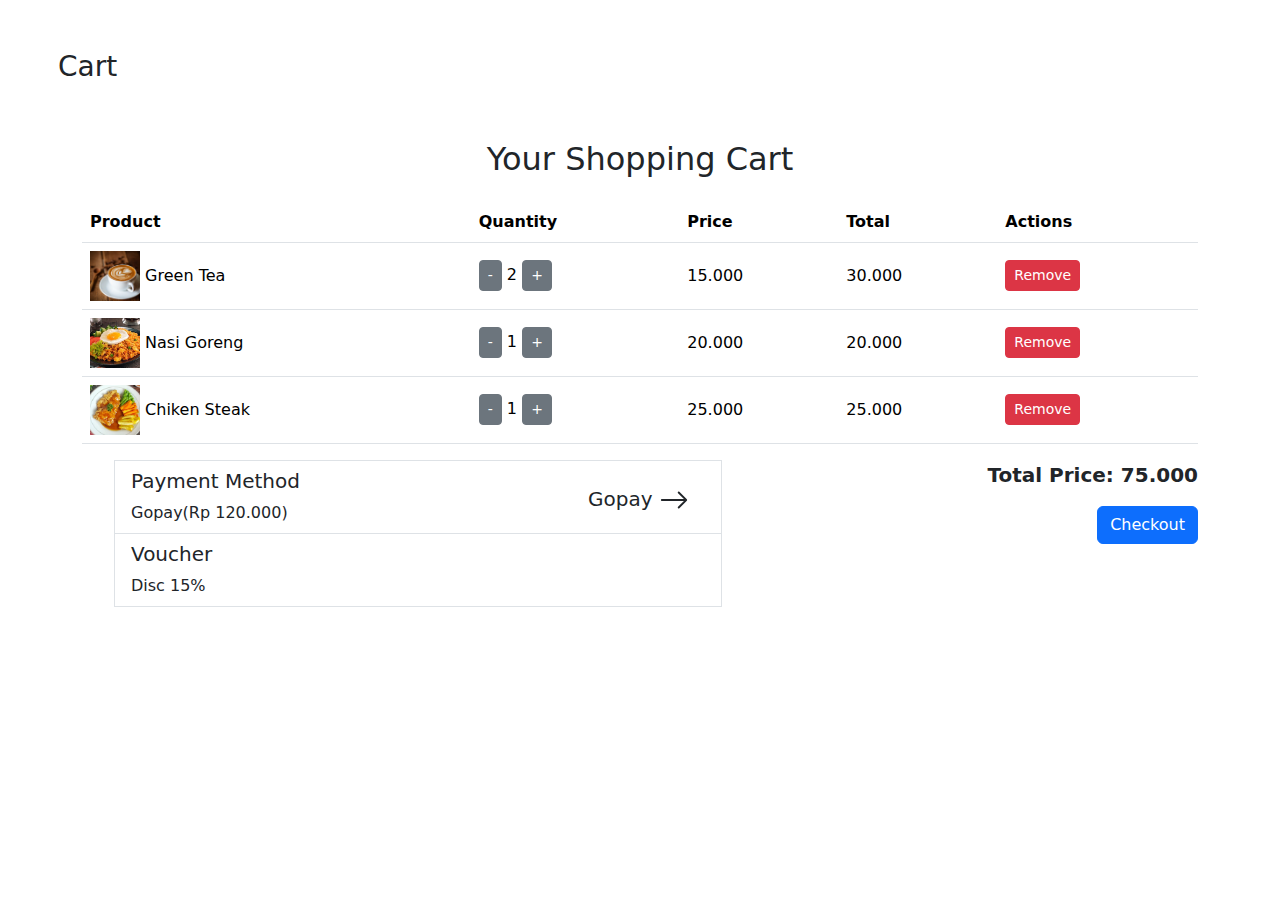
<file: cart.html>
<!DOCTYPE html>
<html lang="en">
  <head>
    <meta charset="UTF-8" />
    <meta name="viewport" content="width=device-width, initial-scale=1.0" />
    <link
      href="https://cdn.jsdelivr.net/npm/bootstrap@5.3.0-alpha1/dist/css/bootstrap.min.css"
      rel="stylesheet"
    />
    <link
      rel="stylesheet"
      href="https://cdnjs.cloudflare.com/ajax/libs/font-awesome/6.7.1/css/all.min.css"
      integrity="sha512-5Hs3dF2AEPkpNAR7UiOHba+lRSJNeM2ECkwxUIxC1Q/FLycGTbNapWXB4tP889k5T5Ju8fs4b1P5z/iB4nMfSQ=="
      crossorigin="anonymous"
      referrerpolicy="no-referrer"
    />
    <script src="asset/js/cart.js" defer>
      // Data produk di keranjang belanja
const cart = [
    { id: 1, name: 'Green Tea', price: 15.000, quantity: 2, imageUrl: 'espresso.jpg' },
    { id: 2, name: 'Nasi Goreng', price: 20.000, quantity: 1, imageUrl: 'nasigoreng.jpg' },
    { id: 3, name: 'Chiken Steak', price: 25.000, quantity: 1, imageUrl: 'chikensteak.jpg' }
    
];

// Fungsi untuk menampilkan produk di keranjang
function displayCart() {
    const cartItemsContainer = document.getElementById('cart-items');
    cartItemsContainer.innerHTML = ''; // Clear existing items

    let totalPrice = 0;
    
    cart.forEach(item => {
        const itemTotal = item.price * item.quantity;
        totalPrice += itemTotal;

        const row = document.createElement('tr');
        row.innerHTML = `
            <td>
                <img src="${item.imageUrl}" alt="${item.name}">
                ${item.name}
            </td>
            <td>
                <button class="btn btn-sm btn-secondary" onclick="updateQuantity(${item.id}, -1)">-</button>
                ${item.quantity}
                <button class="btn btn-sm btn-secondary" onclick="updateQuantity(${item.id}, 1)">+</button>
            </td>
            <td>${item.price.toFixed(3)}</td>
            <td>${itemTotal.toFixed(3)}</td>
            <td>
                <button class="btn btn-danger btn-sm" onclick="removeItem(${item.id})">Remove</button>
            </td>
        `;
        cartItemsContainer.appendChild(row);
    });

    // Update total price
    document.getElementById('total-price').textContent = `${totalPrice.toFixed(3)}`;
}

// Fungsi untuk mengupdate jumlah produk
function updateQuantity(id, change) {
    const item = cart.find(item => item.id === id);
    if (item) {
        item.quantity += change;
        if (item.quantity <= 0) {
            removeItem(id);
        } else {
            displayCart();
        }
    }
}

// Fungsi untuk menghapus item dari keranjang
function removeItem(id) {
    const index = cart.findIndex(item => item.id === id);
    if (index !== -1) {
        cart.splice(index, 1);
        displayCart();
    }
}

// Fungsi untuk checkout
document.getElementById('checkout-btn').addEventListener('click', () => {
    if (cart.length === 0) {
        alert('Your cart is empty. Please add items before checking out.');
    } else {
        window.location.href = 'checkout.html'; // Arahkan ke halaman checkout (buat halaman ini sesuai kebutuhan)
    }
});

// Menampilkan produk di keranjang saat halaman dimuat
document.addEventListener('DOMContentLoaded', displayCart);

    </script>
    <!-- Menyertakan file JavaScript untuk keranjang -->
    <style>
      .cart-table th,
      .cart-table td {
        vertical-align: middle;
      }
      .cart-table img {
        width: 50px;
        height: 50px;
        object-fit: cover;
      }
      .total-section {
        font-size: 1.25rem;
        font-weight: bold;
      }
      a {
        text-decoration: none;
        color: black;
      }
    </style>
    <title>Cart</title>
  </head>
  <body>
    <div style="display: flex">
      <a style="padding-left: 50px; padding-top: 50px" href="index.html">
        <h3 class="fa-solid fa-arrow-left mt-1"></h3>
      </a>
      <h3 class="ms-2" style="padding-top: 50px">Cart</h3>
    </div>
    <!-- Cart Table -->
    <div class="container py-5">
      <h2 class="text-center mb-4">Your Shopping Cart</h2>
      <table class="table cart-table">
        <thead>
          <tr>
            <th scope="col">Product</th>
            <th scope="col">Quantity</th>
            <th scope="col">Price</th>
            <th scope="col">Total</th>
            <th scope="col">Actions</th>
          </tr>
        </thead>

        <tbody id="cart-items">
          <!-- Produk dalam keranjang akan ditampilkan di sini -->
        </tbody>
      </table>
      <div class="list-group list-group-flush w-50 position-absolute">
        <ul>
          <a
            href="payment.html"
            class="list-group-item list-group-item-action d-flex justify-content-between"
            ><div>
              <h5>Payment Method</h5>
              Gopay(Rp 120.000)
            </div>
            <h5 class="mt-3 me-3">
              Gopay
              <svg
                xmlns="http://www.w3.org/2000/svg"
                width="30"
                height="30"
                fill="currentColor"
                class="bi bi-arrow-right"
                viewBox="0 0 16 16"
              >
                <path
                  fill-rule="evenodd"
                  d="M1 8a.5.5 0 0 1 .5-.5h11.793l-3.147-3.146a.5.5 0 0 1 .708-.708l4 4a.5.5 0 0 1 0 .708l-4 4a.5.5 0 0 1-.708-.708L13.293 8.5H1.5A.5.5 0 0 1 1 8"
                />
              </svg></h5
          ></a>
          <a
            href="voucher.html"
            class="list-group-item list-group-item-action d-flex justify-content-between"
            ><div>
              <h5>Voucher</h5>
              Disc 15%
            </div>
          </a>
        </ul>
      </div>
      <!-- Total Section -->
      <div class="total-section text-end">
        <p>Total Price: <span id="total-price">$0.00</span></p>
        <a href="paymentPin.html"><button class="btn btn-primary" id="checkout-btn">Checkout</button></a>
      </div>
    </div>
    <script src="https://cdn.jsdelivr.net/npm/@popperjs/core@2.11.6/dist/umd/popper.min.js"></script>
    <script src="https://cdn.jsdelivr.net/npm/bootstrap@5.3.0-alpha1/dist/js/bootstrap.min.js"></script>
  </body>
</html>
</file>
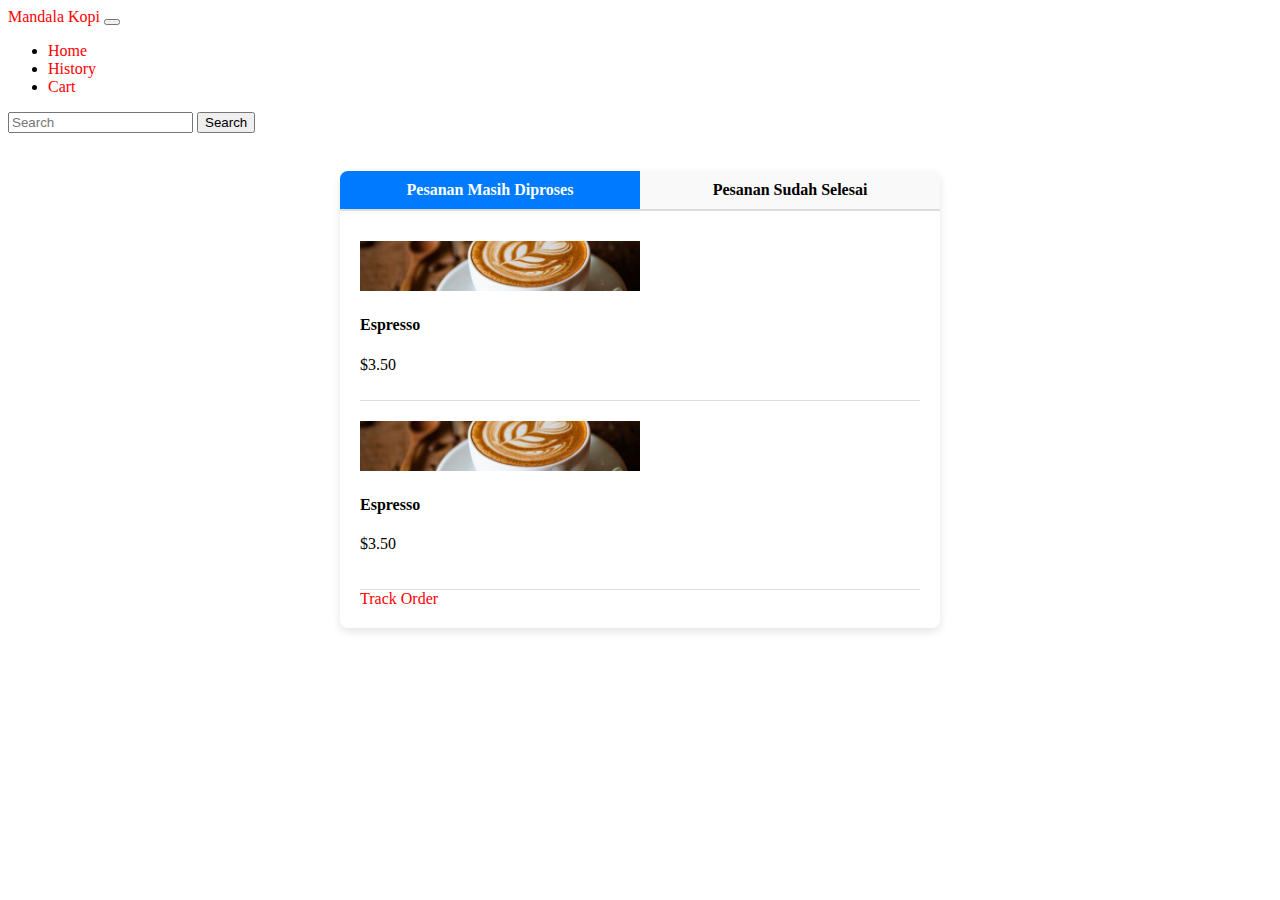
<file: history.html>
<!DOCTYPE html>
<html lang="en">
  <head>
    <meta charset="UTF-8" />
    <meta name="viewport" content="width=device-width, initial-scale=1.0" />
    <link
      href="https://cdn.jsdelivr.net/npm/bootstrap@5.2.3/dist/css/bootstrap.min.css"
      rel="stylesheet"
      integrity="sha384-rbsA2VBKQhggwzxH7pPCaAqO46MgnOM80zW1RWuH61DGLwZJEdK2Kadq2F9CUG65"
      crossorigin="anonymous" />
    <link
      rel="stylesheet"
      href="https://cdnjs.cloudflare.com/ajax/libs/font-awesome/6.7.1/css/all.min.css"
      integrity="sha512-5Hs3dF2AEPkpNAR7UiOHba+lRSJNeM2ECkwxUIxC1Q/FLycGTbNapWXB4tP889k5T5Ju8fs4b1P5z/iB4nMfSQ=="
      crossorigin="anonymous"
      referrerpolicy="no-referrer" />
    <link rel="stylesheet" href="asset/css/style.css" />
    <script src="asset/js/history.js" defer></script>
    <style>
      a {
        text-decoration: none;
        color: red;
      }
      .cont {
        max-width: 600px;
        margin: 20px auto;
        background: #fff;
        border-radius: 8px;
        box-shadow: 0 4px 8px rgba(0, 0, 0, 0.1);
        overflow: hidden;
      }
      .tabs {
        display: flex;
        border-bottom: 2px solid #ddd;
      }
      .tab {
        flex: 1;
        text-align: center;
        padding: 10px 15px;
        cursor: pointer;
        background: #f9f9f9;
        font-weight: bold;
        transition: background 0.3s;
      }
      .tab:hover,
      .tab.active {
        background: #007bff;
        color: #fff;
      }
      .content {
        padding: 20px;
        display: none;
      }
      .content.active {
        display: block;
      }
      .order {
        border-bottom: 1px solid #ddd;
        padding: 10px 0;
      }
      .order:last-child {
        border-bottom: none;
      }
    </style>
    <title>History</title>
  </head>
  <body>
    <!-- nav -->
    <nav class="navbar navbar-expand-lg mb-4">
      <div class="container">
        <a class="navbar-brand" href="#">Mandala Kopi</a>
        <button
          class="navbar-toggler"
          type="button"
          data-bs-toggle="collapse"
          data-bs-target="#navbarSupportedContent"
          aria-controls="navbarSupportedContent"
          aria-expanded="false"
          aria-label="Toggle navigation">
          <span class="navbar-toggler-icon"></span>
        </button>
        <div class="collapse navbar-collapse" id="navbarSupportedContent">
          <ul class="navbar-nav me-auto mb-2 mb-lg-0">
            <li class="nav-item">
              <a class="nav-link active" aria-current="page" href="index.html"
                >Home</a
              >
            </li>
            <li class="nav-item">
              <a class="nav-link active" href="history.html">History</a>
            </li>
            <li class="nav-item">
              <a class="nav-link active" href="cart.html">Cart</a>
            </li>
          </ul>
          <form class="d-flex" role="search">
            <input
              class="form-control me-2"
              type="search"
              placeholder="Search"
              aria-label="Search" />
            <button class="btn btn-outline-success" type="submit">
              Search
            </button>
          </form>
          <i class="fa-regular fa-bell" style="margin-left: 1rem"></i>
          <i class="fa-solid fa-user" style="margin-left: 1rem"></i>
        </div>
      </div>
    </nav>
    <!-- end nav -->
    <!-- content -->
    <div class="cont">
      <div class="tabs">
        <div class="tab active" data-target="in-progress">
          Pesanan Masih Diproses
        </div>
        <div class="tab" data-target="completed">Pesanan Sudah Selesai</div>
      </div>
      <div class="content active" id="in-progress">
        <div class="order">
          <div class="row">
            <div class="col-md-6">
              <!-- Gambar Produk -->
              <img
                src="asset/img/menu/espresso.jpg"
                alt="Espresso"
                class="product-image" />
            </div>
            <div class="col-md-6">
              <!-- Detail Produk -->
              <h4 id="product-name">Espresso</h4>
              <p id="product-price" class="h4">$3.50</p>
            </div>
          </div>
        </div>
        <div class="order">
          <div class="order">
            <div class="row">
              <div class="col-md-6">
                <!-- Gambar Produk -->
                <img
                  src="asset/img/menu/espresso.jpg"
                  alt="Espresso"
                  class="product-image" />
              </div>
              <div class="col-md-6">
                <!-- Detail Produk -->
                <h4 id="product-name">Espresso</h4>
                <p id="product-price" class="h4">$3.50</p>
              </div>
            </div>
          </div>
        </div>
        <div class="text-end">
          <a href="trackorder.html" class="me-1">Track Order</a>
        </div>
      </div>
      <div class="content" id="completed">
        <div class="order">
          <div class="order">
            <div class="row">
              <div class="col-md-6">
                <!-- Gambar Produk -->
                <img
                  src="asset/img/menu/espresso.jpg"
                  alt="Espresso"
                  class="product-image" />
              </div>
              <div class="col-md-6">
                <!-- Detail Produk -->
                <h4 id="product-name">Espresso</h4>
                <p id="product-price" class="h4">$3.50</p>
                <p>order succcess</p>
              </div>
            </div>
          </div>
        </div>
        <div class="order">
          <div class="order">
            <div class="row">
              <div class="col-md-6">
                <!-- Gambar Produk -->
                <img
                  src="asset/img/menu/espresso.jpg"
                  alt="Espresso"
                  class="product-image" />
              </div>
              <div class="col-md-6">
                <!-- Detail Produk -->
                <h4 id="product-name">Espresso</h4>
                <p id="product-price" class="h4">$3.50</p>
                <p>order succcess</p>
              </div>
            </div>
          </div>
        </div>
      </div>
    </div>

    <script
      src="https://cdn.jsdelivr.net/npm/bootstrap@5.2.3/dist/js/bootstrap.bundle.min.js"
      integrity="sha384-kenU1KFdBIe4zVF0s0G1M5b4hcpxyD9F7jL+jjXkk+Q2h455rYXK/7HAuoJl+0I4"
      crossorigin="anonymous"></script>
  </body>
</html>
</file>
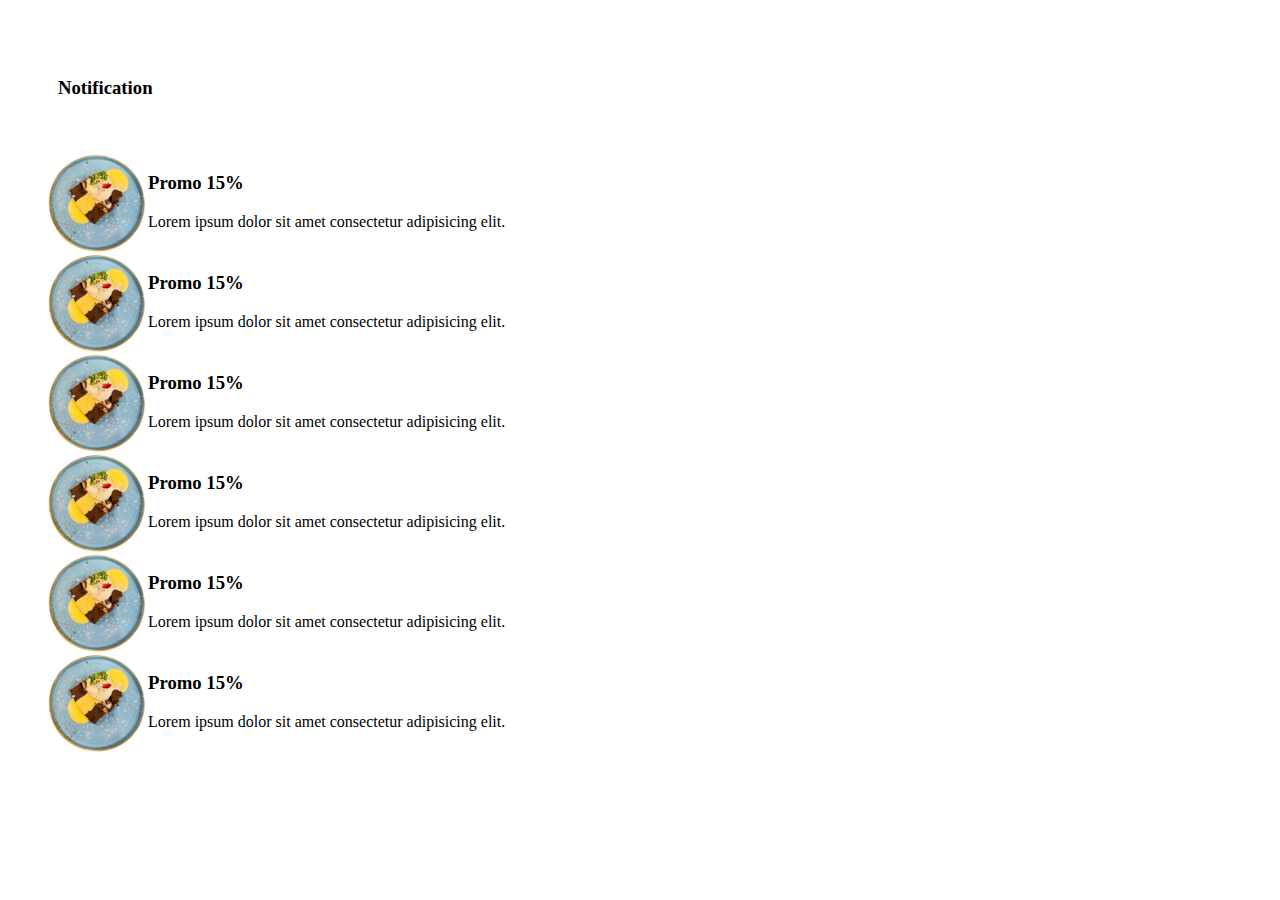
<file: notification.html>
<!DOCTYPE html>
<html lang="en">
  <head>
    <meta charset="UTF-8" />
    <meta name="viewport" content="width=device-width, initial-scale=1.0" />
    <link
      href="https://cdn.jsdelivr.net/npm/bootstrap@5.2.3/dist/css/bootstrap.min.css"
      rel="stylesheet"
      integrity="sha384-rbsA2VBKQhggwzxH7pPCaAqO46MgnOM80zW1RWuH61DGLwZJEdK2Kadq2F9CUG65"
      crossorigin="anonymous"
    />
    <link
      rel="stylesheet"
      href="https://cdnjs.cloudflare.com/ajax/libs/font-awesome/6.7.1/css/all.min.css"
      integrity="sha512-5Hs3dF2AEPkpNAR7UiOHba+lRSJNeM2ECkwxUIxC1Q/FLycGTbNapWXB4tP889k5T5Ju8fs4b1P5z/iB4nMfSQ=="
      crossorigin="anonymous"
      referrerpolicy="no-referrer"
    />
    <title>Notification</title>
    <style>
      .container {
        padding-top: 20px;
      }
      a {
        text-decoration: none;
        color: black;
      }
    </style>
  </head>
  <body>
    <div style="display: flex">
      <a style="padding-left: 50px; padding-top: 50px" href="index.html">
        <h3 class="fa-solid fa-arrow-left mt-1"></h3>
      </a>
      <h3 class="ms-2" style="padding-top: 50px">Notification</h3>
    </div>

    <div class="container pt-1 p-5">
      <ul class="list-group list-group-flush d-flex justify-content-between">
        <li class="list-group-item" style="display: flex">
          <img src="asset/img/home/banner.png" alt="" width="100px" />
          <div class="ms-5 mt-3">
            <h3>Promo 15%</h3>
            Lorem ipsum dolor sit amet consectetur adipisicing elit.
          </div>
        </li>
        <li class="list-group-item" style="display: flex">
          <img src="asset/img/home/banner.png" alt="" width="100px" />
          <div class="ms-5 mt-3">
            <h3>Promo 15%</h3>
            Lorem ipsum dolor sit amet consectetur adipisicing elit.
          </div>
        </li>
        <li class="list-group-item" style="display: flex">
          <img src="asset/img/home/banner.png" alt="" width="100px" />
          <div class="ms-5 mt-3">
            <h3>Promo 15%</h3>
            Lorem ipsum dolor sit amet consectetur adipisicing elit.
          </div>
        </li>
        <li class="list-group-item" style="display: flex">
          <img src="asset/img/home/banner.png" alt="" width="100px" />
          <div class="ms-5 mt-3">
            <h3>Promo 15%</h3>
            Lorem ipsum dolor sit amet consectetur adipisicing elit.
          </div>
        </li>
        <li class="list-group-item" style="display: flex">
          <img src="asset/img/home/banner.png" alt="" width="100px" />
          <div class="ms-5 mt-3">
            <h3>Promo 15%</h3>
            Lorem ipsum dolor sit amet consectetur adipisicing elit.
          </div>
        </li>
        <li class="list-group-item" style="display: flex">
          <img src="asset/img/home/banner.png" alt="" width="100px" />
          <div class="ms-5 mt-3">
            <h3>Promo 15%</h3>
            Lorem ipsum dolor sit amet consectetur adipisicing elit.
          </div>
        </li>
      </ul>
    </div>
    <script
      src="https://cdn.jsdelivr.net/npm/bootstrap@5.2.3/dist/js/bootstrap.bundle.min.js"
      integrity="sha384-kenU1KFdBIe4zVF0s0G1M5b4hcpxyD9F7jL+jjXkk+Q2h455rYXK/7HAuoJl+0I4"
      crossorigin="anonymous"
    ></script>
  </body>
</html>
</file>
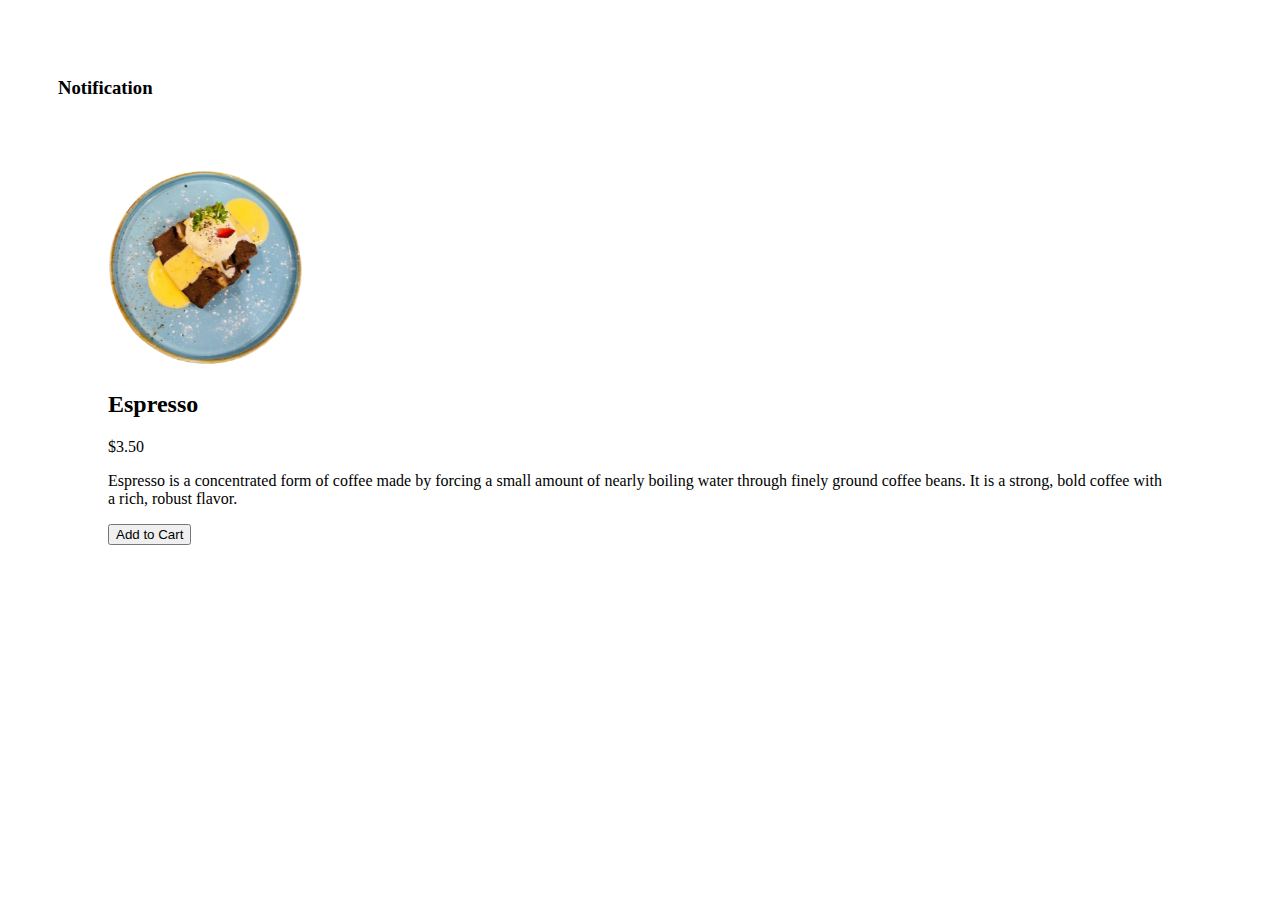
<file: order.html>
<!DOCTYPE html>
<html lang="en">
  <head>
    <meta charset="UTF-8" />
    <meta name="viewport" content="width=device-width, initial-scale=1.0" />
    <script src="asset/js/data.js" defer></script>
    <script src="asset/js/order.js" defer></script>
    <!-- Menyertakan file JavaScript untuk menu -->
    <!-- Menyertakan file JavaScript -->
    <link
      href="https://cdn.jsdelivr.net/npm/bootstrap@5.2.3/dist/css/bootstrap.min.css"
      rel="stylesheet"
      integrity="sha384-rbsA2VBKQhggwzxH7pPCaAqO46MgnOM80zW1RWuH61DGLwZJEdK2Kadq2F9CUG65"
      crossorigin="anonymous"
    />
    <link
      rel="stylesheet"
      href="https://cdnjs.cloudflare.com/ajax/libs/font-awesome/6.7.1/css/all.min.css"
      integrity="sha512-5Hs3dF2AEPkpNAR7UiOHba+lRSJNeM2ECkwxUIxC1Q/FLycGTbNapWXB4tP889k5T5Ju8fs4b1P5z/iB4nMfSQ=="
      crossorigin="anonymous"
      referrerpolicy="no-referrer"
    />
    <link rel="stylesheet" href="asset/css/style.css" />
    <style>
        a{
            text-decoration: none;
            color: black;
        }
    </style>
    <title>Order</title>
  </head>
  <body>
    <div style="display: flex">
      <a style="padding-left: 50px; padding-top: 50px" href="index.html">
        <h3 class="fa-solid fa-arrow-left mt-1"></h3>
      </a>
      <h3 class="ms-2" style="padding-top: 50px">Notification</h3>
    </div>
    <div class="row mx-auto mt-5" style="padding-left:100px;padding-right: 100px; padding-top: 50px;">
      <div class="col-md-6 mx-auto">
        <!-- Gambar Produk -->
        <img src="asset/img/home/banner.png" alt="..." id="product-image" style="width: 200px; max-height: 200px;"/>
      </div>
      <div class="col-md-6">
        <!-- Detail Produk -->
        <h2 id="product-name">Espresso</h2>
        <p id="product-price" class="h4">$3.50</p>
        <p id="product-description">
          Espresso is a concentrated form of coffee made by forcing a small
          amount of nearly boiling water through finely ground coffee beans. It
          is a strong, bold coffee with a rich, robust flavor.
        </p>
        <button class="btn btn-primary" id="add-to-cart-btn">
          Add to Cart
        </button>
      </div>
    </div>
    <script src="https://cdn.jsdelivr.net/npm/@popperjs/core@2.11.6/dist/umd/popper.min.js"></script>
    <script src="https://cdn.jsdelivr.net/npm/bootstrap@5.3.0-alpha1/dist/js/bootstrap.min.js"></script>
  </body>
</html>
</file>
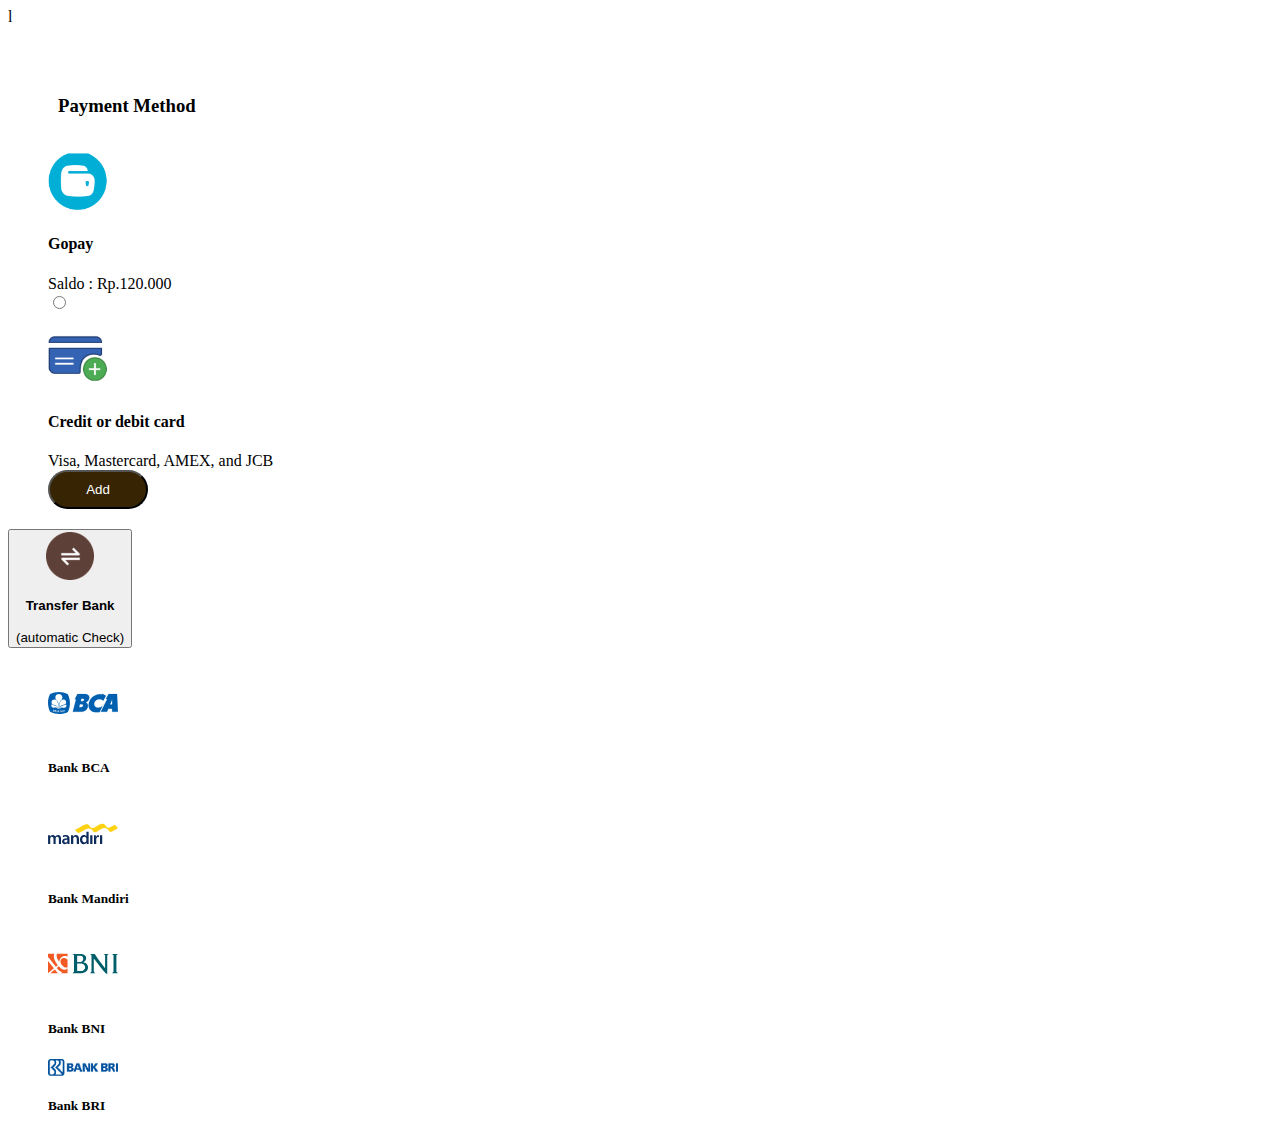
<file: payment.html>
l<!DOCTYPE html>
<html lang="en">
  <head>
    <meta charset="UTF-8" />
    <meta name="viewport" content="width=device-width, initial-scale=1.0" />
    <script src="asset/js/data.js" defer></script>
    <script src="asset/js/menu.js" defer></script>
    <!-- Menyertakan file JavaScript untuk menu -->
    <!-- Menyertakan file JavaScript -->
    <link
      href="https://cdn.jsdelivr.net/npm/bootstrap@5.2.3/dist/css/bootstrap.min.css"
      rel="stylesheet"
      integrity="sha384-rbsA2VBKQhggwzxH7pPCaAqO46MgnOM80zW1RWuH61DGLwZJEdK2Kadq2F9CUG65"
      crossorigin="anonymous"
    />
    <link
      rel="stylesheet"
      href="https://cdnjs.cloudflare.com/ajax/libs/font-awesome/6.7.1/css/all.min.css"
      integrity="sha512-5Hs3dF2AEPkpNAR7UiOHba+lRSJNeM2ECkwxUIxC1Q/FLycGTbNapWXB4tP889k5T5Ju8fs4b1P5z/iB4nMfSQ=="
      crossorigin="anonymous"
      referrerpolicy="no-referrer"
    />
    <link rel="stylesheet" href="asset/css/style.css" />
    <style>
      li {
        list-style: none;
      }
      a {
        text-decoration: none;
        color: black;
      }
    </style>
    <title>Payment</title>
  </head>
  <body>
    <div class="container py-5">
      <div style="display: flex">
        <a style="padding-left: 50px; padding-top: 50px" href="index.html">
          <h3 class="fa-solid fa-arrow-left mt-1"></h3>
        </a>
        <h3 class="ms-2" style="padding-top: 50px">Payment Method</h3>
      </div>
    </div>
    <div class="container col-md-7 mx-auto">
      <ul class="d-flex justify-content-start align-items-center mb-4">
        <li>
          <img class="icon" src="asset/img/icon/gopay.png" alt="gopay" />
        </li>
        <div
          class="d-flex justify-content-between align-items-center"
          style="width: 500px"
        >
          <li class="ms-2">
            <h4>Gopay</h4>
            Saldo : Rp.120.000
          </li>
          <li>
            <input class="form-check-input me-4" type="radio" name="gopay" />
          </li>
        </div>
      </ul>
      <ul class="d-flex justify-content-start align-items-center">
        <li>
          <img class="icon" src="asset/img/icon/visa.png" alt="gopay" />
        </li>
        <div
          class="d-flex justify-content-between align-items-center"
          style="width: 500px"
        >
          <li class="ms-2">
            <h4>Credit or debit card</h4>
            Visa, Mastercard, AMEX, and JCB
          </li>
          <li class="text-end">
            <input
              class="btn btn-mandala"
              type="button"
              name="credit"
              value="Add"
            />
          </li>
        </div>
      </ul>
      <div
        class="accordion accordion-flush me-5 pe-5"
        id="accordionFlushExample"
      >
        <div class="accordion-item my-1">
          <h2 class="accordion-header" id="flush-headingOne">
            <button
              class="accordion-button collapsed d-flex justify-content-between"
              type="button"
              data-bs-toggle="collapse"
              data-bs-target="#flush-collapseOne"
              aria-expanded="false"
              aria-controls="flush-collapseOne"
            >
              <svg
                class="ms-2"
                width="48"
                height="48"
                viewBox="0 0 48 48"
                fill="none"
                xmlns="http://www.w3.org/2000/svg"
                xmlns:xlink="http://www.w3.org/1999/xlink"
              >
                <rect width="48" height="48" fill="url(#pattern0_545_1184)" />
                <defs>
                  <pattern
                    id="pattern0_545_1184"
                    patternContentUnits="objectBoundingBox"
                    width="1"
                    height="1"
                  >
                    <use
                      xlink:href="#image0_545_1184"
                      transform="scale(0.0111111)"
                    />
                  </pattern>
                  <image
                    id="image0_545_1184"
                    width="90"
                    height="90"
                    xlink:href="[data-uri]"
                  />
                </defs>
              </svg>

              <div class="ms-5">
                <h4>Transfer Bank</h4>
                (automatic Check)
              </div>
            </button>
          </h2>
          <div
            id="flush-collapseOne"
            class="accordion-collapse collapse"
            aria-labelledby="flush-headingOne"
            data-bs-parent="#accordionFlushExample"
          >
            <div class="accordion-body">
              <ul class="list-group list-group-flush">
                <li
                  class="list-group-item d-flex justify-content-around align-items-center"
                >
                  <svg
                    width="70"
                    height="70"
                    viewBox="4.445 -155.668 462.37 462.37"
                    xmlns="http://www.w3.org/2000/svg"
                    fill="#000000"
                  >
                    <g id="SVGRepo_bgCarrier" stroke-width="0"></g>
                    <g
                      id="SVGRepo_tracerCarrier"
                      stroke-linecap="round"
                      stroke-linejoin="round"
                    ></g>
                    <g id="SVGRepo_iconCarrier">
                      <path
                        fill="#005FAF"
                        stroke="#005FAF"
                        d="M255.169 72.04c29.217-13.252 33.538-56.497-8.021-56.497H199.02l-17.786 34.875h8.37l-21.274 83.351h55.8c40.709.348 59.017-47.588 31.039-61.729zm-31.039 31.388h-13.95l5.231-18.832h13.252c15.694 3.138 5.93 19.529-4.533 18.832zm8.37-40.107h-11.857l3.487-16.391h13.252c12.805 3.139 1.745 17.089-4.882 16.391z"
                      ></path>
                      <path
                        fill="#005FAF"
                        stroke="#005FAF"
                        d="M369.418 60.083l18.271-32.254-24.723-12.896-3.225 3.98c-13.337-7.06-83.176 2.688-87.549 71.581 2.614 57.793 67.373 47.397 73.725 43.73l17.811-36.819c-17.444 11.49-53.162 17.006-54.673-17.509 3.133-28.462 36.737-39.091 60.363-19.813zM460.592 15.543h-56.169l-17.854 33.831h9.172l-42.33 84.395h40.973l8.412-20.356h25.151l.627 20.356h37.717l-5.699-118.226zm-46.401 70.463l13.755-32.833.627 32.833h-14.382z"
                      ></path>
                      <g fill="#005FAF">
                        <path
                          d="M109.826 128.125l2.182-.633-2.393-3.307zM74.004 127.562l-.422 2.956c1.086-.106 2.423.83 2.956-1.267-.04-1.634-1.284-1.724-2.534-1.689zM91.388 127.492c-.181-.805-.853-1.398-2.534-.844l.563 3.025c1.381-.306 2.091-1.123 1.971-2.181zM52.117 125.016l-.672 2.688c1.08.045 2.345.921 3.062-.672.048-.998.089-1.992-2.39-2.016zM89.91 131.926l.493 3.097c1.153.029 2.205-.664 1.9-2.111-.294-1.392-1.463-1.172-2.393-.986z"
                        ></path>
                        <path
                          d="M135.678 17.137C98.411-1.848 53.904-1.32 18.396 16.309c-18.31 32.233-18.893 77.332 0 117.276 39.119 19.796 82.385 18.492 117.557.828 16.53-33.913 19.26-74.721-.275-117.276zm-62.94 96.248l-2.209.025c-.547-6.104-2.006-11.234-5.136-15.16C51.04 80.251 21.7 93.802 29.239 63.213c3.92-15.638 48.633-24.861 43.499 50.172zM29.292 83.173c3.134 6.379 22.769 7.424 29.585 12.307 10.812 7.745 9.26 17.933 9.26 17.933h-2.55c-5.02-15.387-19.109-3.204-30.394-7.348-7.085-2.52-12.229-13.443-5.901-22.892zm35.774 50.161l1.056-8.375 1.9.141-.845 9.219c-.852 4.061-6.907 3.518-7.671-.352l.985-9.571 2.252.353-.985 8.022c.125 2.655 2.788 2.496 3.308.563zm-10.111 2.287l-2.166-.523c.254-1.79 2.377-5.432-1.819-5.432l-1.168 4.76-2.39-.448 2.539-11.427c6.206.676 6.749 2.403 6.872 4.257-.245 1.438-.628 2.442-1.867 2.688 1.45 1.316.017 4.074-.001 6.125zm-13.757-12.799c-.597.792-1.792 3.559-1.965 5.764-.184 2.337 2.061 1.845 2.62 1.572.451-.219.786-2.096.786-2.096l-1.572-.524.524-1.571 3.538 1.179-1.703 5.896-1.441-.394.131-.917c-1.764.804-4.993.201-5.372-1.834-.379-1.635.769-6.592 2.62-8.908 1.799-2.252 6.182-.051 6.289 1.31.106 1.356-.429 2.882-.429 2.882l-1.65-.311s.101-.49.245-1.262c.152-.818-1.981-1.637-2.621-.786zm32.173 9.596l-.422 5.068-1.759-.07.633-12.035c4.393.091 6.911.699 6.827 3.801-.262 4.238-3.694 3.285-5.279 3.236zm4.379-19.006h-2.943c-.261-10.422 1.743-29.485-3.733-43.514-4.149-10.635-14.649-15.419-16.976-24.01-3.684-13.598 2.586-28.311 23.652-29.444 18.263 1.875 23.874 15.974 20.759 29.101-5.356 13.125-10.713 11.239-17.382 24.313-5.447 14.015-3.373 32.376-3.377 43.554zm32.639 19.288l-2.041.704-.634-12.105 2.393-.633 5.912 9.993-1.619 1.056-1.971-2.814-2.252.844.212 2.955zm-23.811-19.288h-2.354c1.94-26.766 35.575-20.951 38.649-30.239 5.316 9.208 3.405 16.972-2.146 20.952-13.794 9.894-27.021-7.322-34.149 9.287zm12.481 13.518l1.056 5.56c.657 1.281 1.103 1.044 2.111.915 1.169-.846.925-1.67.704-2.745l2.041-.281c.532 4.028-1.383 4.439-2.815 4.715-3.071.22-3.673-.378-4.504-4.363-.484-3.411-1.32-7.013 1.548-7.671 4.708-.719 4.43 1.4 4.856 2.885l-2.041.353c-.326-1.276-.795-1.782-1.83-1.688-.943.433-1.33 1.134-1.126 2.32zm-4.293 5.77c.098 1.753-.497 2.917-1.619 3.308l-4.786.985-1.9-11.612c.982-.16 5.797-1.924 6.967 1.268.577 1.949-.021 2.648-.704 3.518 1.295.416 1.732 1.424 2.042 2.533zm-12.29-58.273c10.662-30.02 35.059-24.715 40.47-11.213 7.413 27.093-16.457 19.663-31.747 30.773-5.779 5.026-8.82 10.792-8.865 19.533h-2.62c-.157-17.606-.442-30.073 2.762-39.093z"
                        ></path>
                      </g>
                    </g>
                    <h5>Bank BCA</h5>
                  </svg>
                </li>
                <li
                  class="list-group-item d-flex justify-content-around align-items-center"
                >
                  <svg
                    xmlns="http://www.w3.org/2000/svg"
                    width="70"
                    height="70"
                    viewBox="6.49 12.327 87.019 25.347"
                  >
                    <path
                      fill="#0D2B5B"
                      d="M6.58 29.745c0-1.259-.022-2.313-.09-3.256h2.381l.113 1.618h.066c.539-.854 1.527-1.866 3.369-1.866 1.438 0 2.56.81 3.032 2.022h.046c.382-.606.83-1.056 1.346-1.369.607-.428 1.305-.653 2.202-.653 1.82 0 3.66 1.235 3.66 4.741v6.444H20.01v-6.042c0-1.818-.629-2.898-1.954-2.898-.943 0-1.64.676-1.931 1.462a3.951 3.951 0 0 0-.135.919v6.56h-2.695v-6.336c0-1.524-.606-2.604-1.887-2.604-1.031 0-1.727.81-1.977 1.572-.111.27-.157.586-.157.898v6.47H6.58v-7.682zM33.206 34.8c0 .987.045 1.952.156 2.627h-2.493l-.179-1.212h-.068c-.674.854-1.82 1.458-3.232 1.458-2.202 0-3.437-1.593-3.437-3.256 0-2.765 2.446-4.155 6.491-4.133v-.179c0-.72-.293-1.91-2.225-1.91-1.079 0-2.201.338-2.942.808l-.539-1.797c.809-.495 2.224-.966 3.952-.966 3.505 0 4.517 2.226 4.517 4.604l-.001 3.956zm-2.696-2.717c-1.955-.046-3.818.381-3.818 2.043 0 1.078.698 1.573 1.573 1.573 1.099 0 1.909-.721 2.156-1.506a2.03 2.03 0 0 0 .09-.606v-1.504h-.001zM35.114 29.745c0-1.259-.023-2.313-.088-3.256h2.423l.134 1.642h.068c.471-.855 1.662-1.89 3.481-1.89 1.91 0 3.885 1.235 3.885 4.696v6.489h-2.762v-6.175c0-1.572-.585-2.766-2.089-2.766-1.099 0-1.865.787-2.156 1.619-.09.246-.112.584-.112.896v6.425h-2.785l.001-7.68zM56.995 22.095V34.35c0 1.123.046 2.338.09 3.077h-2.469l-.113-1.728h-.046c-.65 1.212-1.977 1.975-3.57 1.975-2.606 0-4.671-2.223-4.671-5.59-.024-3.662 2.266-5.842 4.896-5.842 1.504 0 2.582.629 3.076 1.441h.047v-5.587h2.761v-.001zm-2.761 8.953c0-.223-.022-.493-.068-.719-.247-1.076-1.121-1.953-2.38-1.953-1.774 0-2.764 1.573-2.764 3.616 0 1.997.989 3.458 2.742 3.458 1.121 0 2.11-.765 2.379-1.955.068-.246.092-.517.092-.808v-1.639zM58.949 37.427V26.489h2.787v10.938h-2.787zM63.688 30.016c0-1.482-.021-2.539-.088-3.526h2.403l.088 2.087h.091c.539-1.549 1.818-2.087 2.989-2.087.269 0 .425-.046.649 0v2.427a3.812 3.812 0 0 0-.807-.09c-1.328 0-2.226.854-2.472 2.087a4.962 4.962 0 0 0-.089.856v5.658h-2.764v-7.412zM71.102 37.427V26.489h2.783v10.938h-2.783z"
                    />
                    <path
                      fill="#FDD213"
                      d="M91.221 14.921c-1.379-1.573-2.845-.861-4.01-.282-.49.242-4.027 2.247-4.027 2.247-1.938.799-3.447-.073-4.039-.807a1.738 1.738 0 0 1-.153-.221l-.138-.239a10.756 10.756 0 0 0-.776-1.161 6.556 6.556 0 0 0-.558-.637c-1.326-1.339-3.445-2.276-6.987-.574-1.677.972-7.14 4.093-7.14 4.093-2.053.845-3.623-.184-4.133-.939a.549.549 0 0 1-.06-.091l-.067-.114-.346-.566a9.512 9.512 0 0 0-.502-.721 7.25 7.25 0 0 0-.559-.636c-1.317-1.331-3.425-2.266-6.936-.596-2.123 1.212-7.061 4.035-7.061 4.035l-.002.002-3.614 2.065 1.87 2.296c.787.75 2.266 1.98 4.554.943 0 0 6.315-3.657 6.34-3.668 5.399-2.963 8.063-.132 9.241 1.755.041.059.074.123.111.18l.002.003c.015.023.024.044.037.066l.133.218c.574.87 1.479 1.432 2.558 1.406.595-.012.999-.206 1.587-.533l6.11-3.544.013-.006c5.467-2.999 8.176.017 9.333 1.904.09.163.192.319.297.464.573.777 1.363 1.286 2.367 1.261.663-.013 1.406-.411 1.517-.484l7.325-4.228c.002.002-.746-1.129-2.287-2.891z"
                    />
                  </svg>
                  <h5>Bank Mandiri</h5>
                </li>
                <li
                  class="list-group-item d-flex justify-content-around align-items-center"
                >
                  <svg
                    width="70"
                    height="70"
                    viewBox="2.64 5.382 170.852 49.945"
                    xmlns="http://www.w3.org/2000/svg"
                  >
                    <g fill-rule="evenodd">
                      <g fill="#f15a23">
                        <path
                          d="m2.64 22.756 14.413 18.182-14.413 11.944zm5.8 30.126 10.846-9.073 7.496 9.073zm-5.8-39.855 3.76 4.758 15.466 19.325 5.012-3.99s-4.16-4.898-6.954-10.364c-5.462-10.686-1.595-17.34-1.595-17.34h-15.689zm21.43 27.067 5.105-4.216s4.874 6.416 10.526 7.931c7.407 1.985 10.686-2.87 10.686-2.87v11.943h-16.268l3.668-3.172s-1.914 1.276-6.595-1.966c-2.762-1.914-7.121-7.65-7.121-7.65zm.47-34.712s-1.628 2.218-.47 7.645c1.24 5.8 6.166 11.94 6.155 11.802 0 0 .316-6.096 3.894-9.673 7.625-7.625 16.268-3.086 16.268-3.086v-6.653z"
                        />
                        <path
                          d="m50.387 20.109s-4.822-4.13-9.015-4.13c-5.363 0-8.29 4.63-8.29 7.988 0 4.892 2.348 7.61 4.705 9.967 3.387 3.387 7.508 7.04 12.6 4.1z"
                        />
                      </g>
                      <path
                        d="m105.304 5.88h11.38s10.08 15.263 15.034 21.57c4.954 6.305 10.286 13.488 10.286 13.488v-31.64c0-1.367-3.588-3.418-3.588-3.418h13.122s-4.305 1.769-4.305 3.418v46.029s-4.132-2.291-8.817-7.735c-5.263-6.116-23.988-30.81-23.988-30.81v31.984c0 1.638 3.588 4.116 3.588 4.116h-12.712s3.486-2.498 3.486-4.116v-39.468c0-1.453-3.486-3.418-3.486-3.418zm53.583 0h14.605s-3.922 1.857-3.922 3.418v39.468c0 1.705 3.922 4.116 3.922 4.116h-14.605s3.652-2.465 3.652-4.116v-39.468c0-1.5-3.652-3.418-3.652-3.418zm-96.55 0s3.786 1.888 3.786 3.418v39.468c0 1.678-3.786 4.116-3.786 4.116h21.636c1.352 0 16.497-2.477 16.497-14.153s-11.764-12.77-11.764-12.77 7.167-1.992 7.167-9.98c0-8.612-10.548-10.1-11.9-10.1h-21.636zm11.493 19.305v-14.694h8.79c1.352 0 6.085 1.579 6.085 7.437 0 4.828-4.733 7.257-6.086 7.257h-8.79zm0 3.854h10.142c1.352 0 9.33 2.073 9.33 8.995 0 7.057-7.978 9.558-9.33 9.558h-10.142z"
                        fill="#005e6a"
                      />
                    </g>
                  </svg>
                  <h5>Bank BNI</h5>
                </li>
                <li
                  class="list-group-item d-flex justify-content-around align-items-center"
                >
                  <img src="asset/img/icon/bri.png" alt="..." width="70" />
                  <h5>Bank BRI</h5>
                </li>
              </ul>
            </div>
          </div>
        </div>
      </div>
    </div>
    <script
      src="https://cdn.jsdelivr.net/npm/bootstrap@5.2.3/dist/js/bootstrap.bundle.min.js"
      integrity="sha384-kenU1KFdBIe4zVF0s0G1M5b4hcpxyD9F7jL+jjXkk+Q2h455rYXK/7HAuoJl+0I4"
      crossorigin="anonymous"
    ></script>
  </body>
</html>
</file>
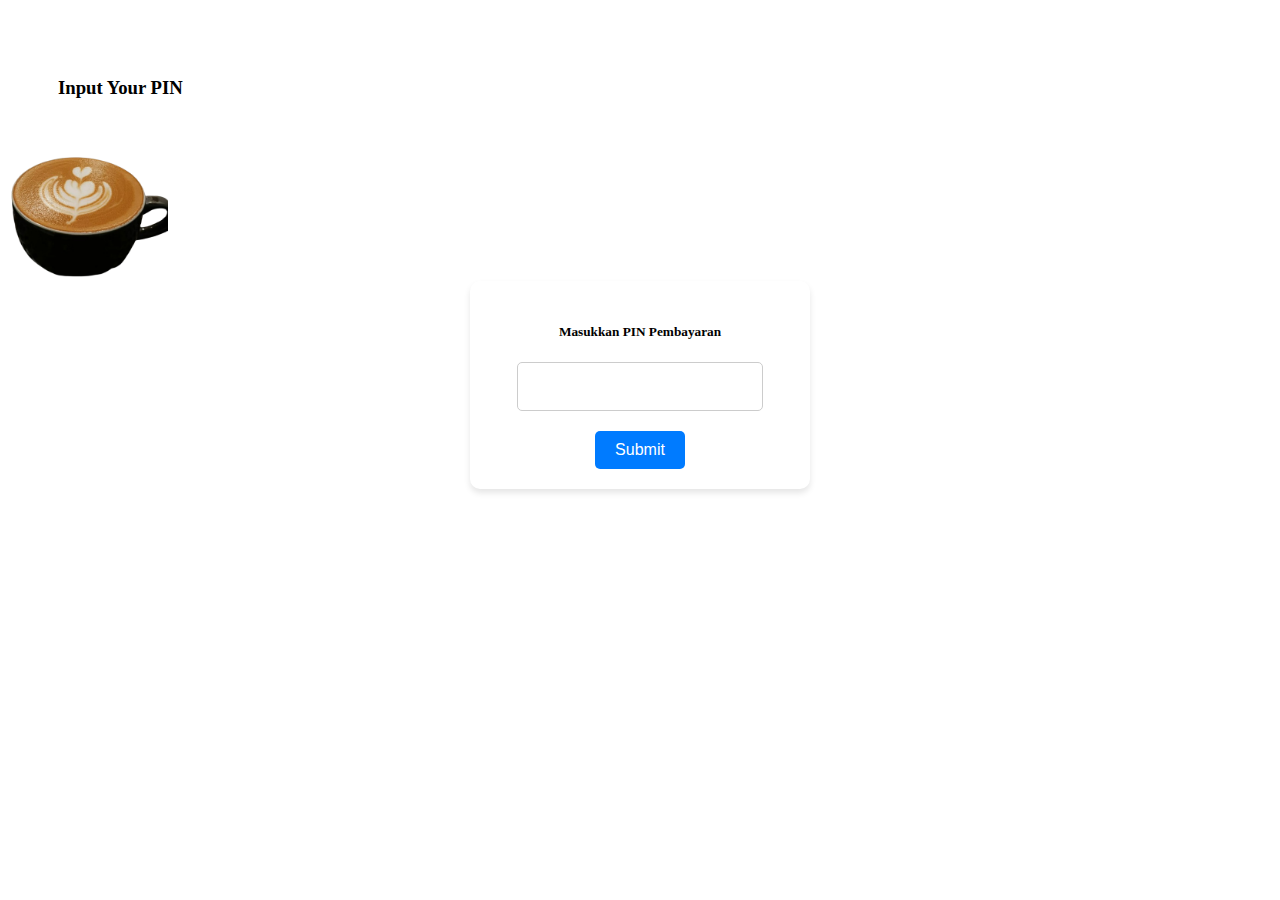
<file: paymentPin.html>
<!DOCTYPE html>
<html lang="en">
  <head>
    <meta charset="UTF-8" />
    <meta name="viewport" content="width=device-width, initial-scale=1.0" />
    <link
      href="https://cdn.jsdelivr.net/npm/bootstrap@5.2.3/dist/css/bootstrap.min.css"
      rel="stylesheet"
      integrity="sha384-rbsA2VBKQhggwzxH7pPCaAqO46MgnOM80zW1RWuH61DGLwZJEdK2Kadq2F9CUG65"
      crossorigin="anonymous"
    />
    <link
      rel="stylesheet"
      href="https://cdnjs.cloudflare.com/ajax/libs/font-awesome/6.7.1/css/all.min.css"
      integrity="sha512-5Hs3dF2AEPkpNAR7UiOHba+lRSJNeM2ECkwxUIxC1Q/FLycGTbNapWXB4tP889k5T5Ju8fs4b1P5z/iB4nMfSQ=="
      crossorigin="anonymous"
      referrerpolicy="no-referrer"
    />
    <style>
      a {
        text-decoration: none;
        color: black;
      }

      .pin-container {
        background: #fff;
        padding: 20px;
        border-radius: 10px;
        box-shadow: 0 4px 6px rgba(0, 0, 0, 0.1);
        text-align: center;
        width: 300px;
        margin: auto;
      }

      .pin-container h2 {
        margin-bottom: 20px;
        color: #333;
      }
      .pin-input {
        display: flex;
        justify-content: space-between;
        margin-bottom: 20px;
      }

      .pin-input input {
        margin: auto;
        width: 15rem;
        height: 45px;
        text-align: center;
        font-size: 20px;
        border: 1px solid #ccc;
        border-radius: 5px;
        outline: none;
      }

      .pin-input input:focus {
        border-color: #007bff;
        box-shadow: 0 0 5px rgba(0, 123, 255, 0.5);
      }
      .submit-btn {
        background-color: #007bff;
        color: #fff;
        border: none;
        padding: 10px 20px;
        border-radius: 5px;
        cursor: pointer;
        font-size: 16px;
      }

      .submit-btn:hover {
        background-color: #0056b3;
      }
    </style>
    <title>Pembayaran</title>
  </head>
  <body>
    <div style="display: flex">
      <a style="padding-left: 50px; padding-top: 50px" href="index.html">
        <h3 class="fa-solid fa-arrow-left mt-1"></h3>
      </a>
      <h3 class="ms-2" style="padding-top: 50px">Input Your PIN</h3>
    </div>
    <!-- Cointainer -->
    <div class="text-center">
      <img
        src="asset/img/login/image.png"
        class="img-thumbnail-fluid mx-auto d-block"
        alt="..."
        style="width: 10rem"
      />
    </div>
    <div class="pin-container">
      <h5>Masukkan PIN Pembayaran</h5>
      <form id="pinForm">
        <div class="pin-input">
          <input type="password" maxlength="6" required />
        </div>
      </form>
      <a href="receipt.html"><button class="submit-btn">Submit</button></a>
    </div>
    <!-- Menyertakan file JavaScript -->
    <script src="https://cdn.jsdelivr.net/npm/@popperjs/core@2.11.6/dist/umd/popper.min.js"></script>
  </body>
</html>
</file>
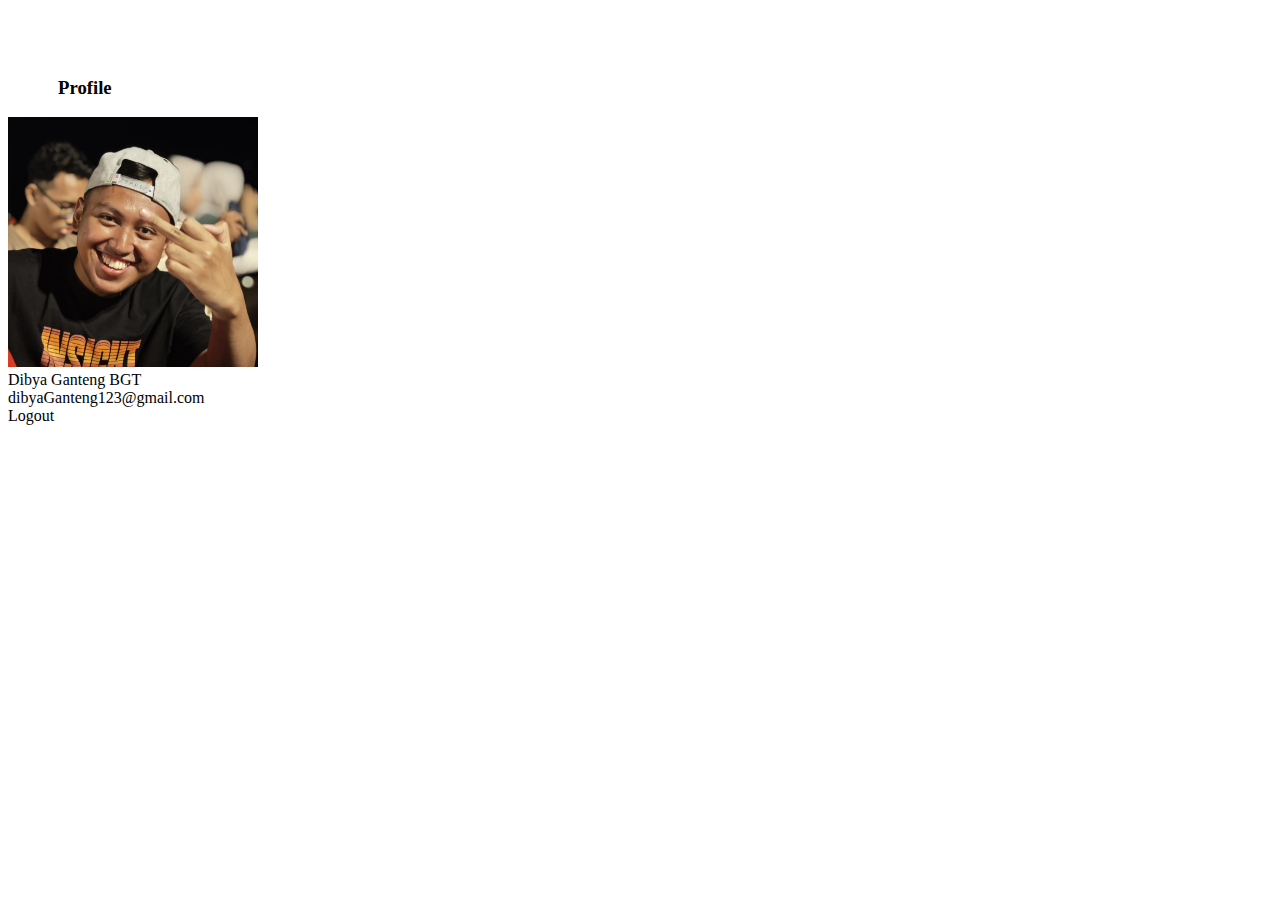
<file: profile.html>
<!DOCTYPE html>
<html lang="en">
  <head>
    <meta charset="UTF-8" />
    <meta name="viewport" content="width=device-width, initial-scale=1.0" />
    <link
      href="https://cdn.jsdelivr.net/npm/bootstrap@5.2.3/dist/css/bootstrap.min.css"
      rel="stylesheet"
      integrity="sha384-rbsA2VBKQhggwzxH7pPCaAqO46MgnOM80zW1RWuH61DGLwZJEdK2Kadq2F9CUG65"
      crossorigin="anonymous"
    />
    <link
      rel="stylesheet"
      href="https://cdnjs.cloudflare.com/ajax/libs/font-awesome/6.7.1/css/all.min.css"
      integrity="sha512-5Hs3dF2AEPkpNAR7UiOHba+lRSJNeM2ECkwxUIxC1Q/FLycGTbNapWXB4tP889k5T5Ju8fs4b1P5z/iB4nMfSQ=="
      crossorigin="anonymous"
      referrerpolicy="no-referrer"
    />
    <style>
      a {
        text-decoration: none;
        color: black;
      }
    </style>
    <title>Profile</title>
  </head>
  <body>
    <div style="display: flex">
      <a style="padding-left: 50px; padding-top: 50px" href="index.html">
        <h3 class="fa-solid fa-arrow-left mt-1"></h3>
      </a>
      <h3 class="ms-2" style="padding-top: 50px">Profile</h3>
    </div>
    <div class="card mb-3 mx-auto" style="max-width: 700px">
      <div class="row g-0">
        <div class="col-md-4">
          <img
            src="asset/img/profile/profile.jpg"
            class="pt-4 ps-1"
            alt="foto profile"
            style="width: 250px"
          />
        </div>
        <div class="col-md-8">
          <div class="card-body">
            <div class="card-header bg-transparent">Dibya Ganteng BGT</div>
            <div class="card-header bg-transparent">
              dibyaGanteng123@gmail.com
            </div>
          </div>
        </div>
        <a href="login.html" class="text-danger pe-3 pb-3 text-end">Logout</a>
      </div>
    </div>
    <script
      src="https://cdn.jsdelivr.net/npm/bootstrap@5.2.3/dist/js/bootstrap.bundle.min.js"
      integrity="sha384-kenU1KFdBIe4zVF0s0G1M5b4hcpxyD9F7jL+jjXkk+Q2h455rYXK/7HAuoJl+0I4"
      crossorigin="anonymous"
    ></script>
  </body>
</html>
</file>
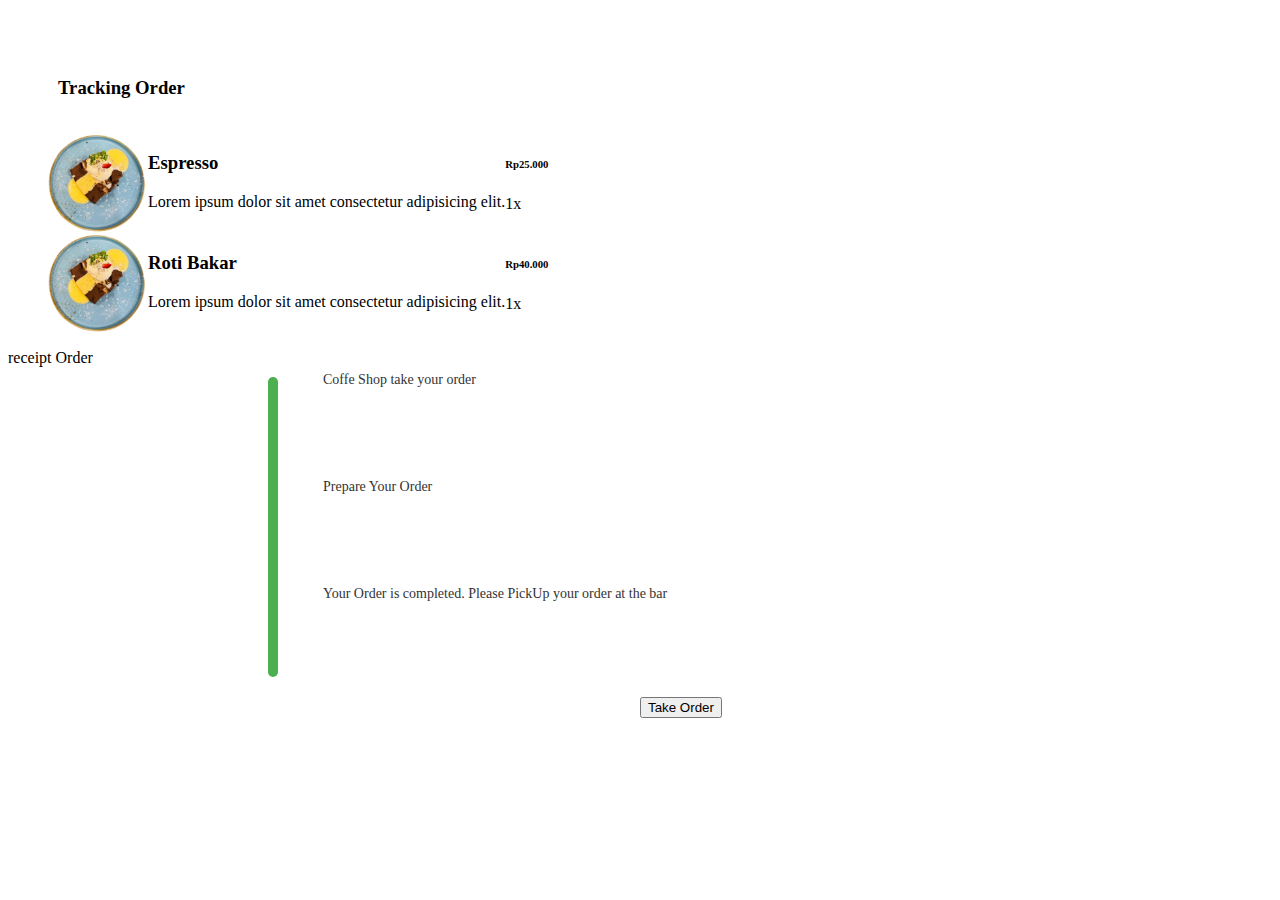
<file: trackorder.html>
<!DOCTYPE html>
<html lang="en">
  <head>
    <meta charset="UTF-8" />
    <meta name="viewport" content="width=device-width, initial-scale=1.0" />
    <link
      href="https://cdn.jsdelivr.net/npm/bootstrap@5.2.3/dist/css/bootstrap.min.css"
      rel="stylesheet"
      integrity="sha384-rbsA2VBKQhggwzxH7pPCaAqO46MgnOM80zW1RWuH61DGLwZJEdK2Kadq2F9CUG65"
      crossorigin="anonymous"
    />
    <link
      rel="stylesheet"
      href="https://cdnjs.cloudflare.com/ajax/libs/font-awesome/6.7.1/css/all.min.css"
      integrity="sha512-5Hs3dF2AEPkpNAR7UiOHba+lRSJNeM2ECkwxUIxC1Q/FLycGTbNapWXB4tP889k5T5Ju8fs4b1P5z/iB4nMfSQ=="
      crossorigin="anonymous"
      referrerpolicy="no-referrer"
    />
    <link rel="stylesheet" href="asset/css/style.css" />
    <style>
      a {
        text-decoration: none;
        color: black;
      }

      .progress-container {
        width: 10px;
        height: 300px;
        border-radius: 10px;
        overflow: hidden;
        display: flex;
        flex-direction: column-reverse;
        position: relative;
      }

      .progress-bar {
        margin-left: 250px;
        position: relative;
        padding: 10px;
      }

      .stack1 {
        background-color: #4caf50; /* Green */
        height: 100px; /* Adjust the height percentage */
      }

      .stack2 {
        background-color: #4caf50; /* Blue */
        height: 100px; /* Adjust the height percentage */
      }

      .stack3 {
        background-color: #4caf50; /* Red */
        height: 100px; /* Adjust the height percentage */
      }

      .progress-label-container {
        position: absolute;
        left: 60px; /* Spacing from the bar */
        top: 0;
        height: 100%;
        display: flex;
        flex-direction: column-reverse;
        align-items: flex-start;
      }
      .progress-label {
        font-size: 14px;
        color: #333;
        margin-bottom: auto;
        padding: 5px;
      }
      .button{
        margin-top: 10px;
        margin-left: 50%;
        margin-bottom: 100px;
      }
    </style>
    <title>Trackorder</title>
  </head>
  <body>
    <div style="display: flex">
      <a style="padding-left: 50px; padding-top: 50px" href="history.html">
        <h3 class="fa-solid fa-arrow-left mt-1"></h3>
      </a>
      <h3 class="ms-2" style="padding-top: 50px">Tracking Order</h3>
    </div>
    <div class="container pt-1 p-5 w-75">
      <ul class="list-group list-group-flush d-flex justify-content-between">
        <li class="list-group-item" style="display: flex">
          <img src="asset/img/home/banner.png" alt="" width="100px" />
          <div class="ms-5 mt-3">
            <h3>Espresso</h3>
            Lorem ipsum dolor sit amet consectetur adipisicing elit.
          </div>
          <div class="ms-5 mt-3 text-end">
            <h6>Rp25.000</h6>
            <p>1x</p>
          </div>
        </li>
        <li class="list-group-item" style="display: flex">
          <img src="asset/img/home/banner.png" alt="" width="100px" />
          <div class="ms-5 mt-3">
            <h3>Roti Bakar</h3>
            Lorem ipsum dolor sit amet consectetur adipisicing elit.
          </div>
          <div class="ms-5 mt-3 text-end">
            <h6>Rp40.000</h6>
            <p>1x</p>
          </div>
        </li>
      </ul>
      <div class="text-start">
        <a href="receipt.html" class="ms-4 text-danger">receipt Order</a>
      </div>
    </div>
    <div>
      <div class="progress-bar">
        <div class="progress-container">
          <div class="stack1"></div>
          <div class="stack2"></div>
          <div class="stack3"></div>
        </div>
        <div class="progress-label-container">
          <div class="progress-label">
            Your Order is completed. Please PickUp your order at the bar
          </div>
          <div class="progress-label">Prepare Your Order</div>
          <div class="progress-label">Coffe Shop take your order</div>
        </div>
      </div>
    </div>
    <div class="button">
      <a href="index.html" class="mx-auto">
        <button class="btn btn-primary" type="button">Take Order</button>
      </a>
    </div>
    <script src="https://cdn.jsdelivr.net/npm/@popperjs/core@2.11.6/dist/umd/popper.min.js"></script>
  </body>
</html>
</file>
<file: asset/css/style.css>
.banner {
  display: flex;
  margin: auto;
  width: 100%;
}
.img {
  display: flex;
}
.btn-mandala {
  width: 100px;
  padding: 10px;
  border-radius: 20px;
  color: #fff;
  background-color: rgb(55, 36, 3);
}
.icon {
  width: 60px;
  margin-right: 20px;
}
.card-body {
  background: rgb(153, 140, 118);
  background: linear-gradient(
    40deg,
    rgba(153, 140, 118, 1) 0%,
    rgba(255, 234, 197, 1) 35%
  );
}
.card-body.menu {
  background: rgb(255, 234, 197);
}
.product-card {
  background: rgb(255, 234, 197);
  box-shadow: 0 4px 8px 0 rgba(0, 0, 0, 0.2), 0 6px 12px 0 rgba(0, 0, 0, 0.19);
}
.card-img-top {
  width: 100%;
  height: 200px;
  object-fit: cover;
  object-position: center;
}
.product-image {
  width: 50%;
  height: 50px;
  object-fit: cover;
  object-position: center;
}
</file>
